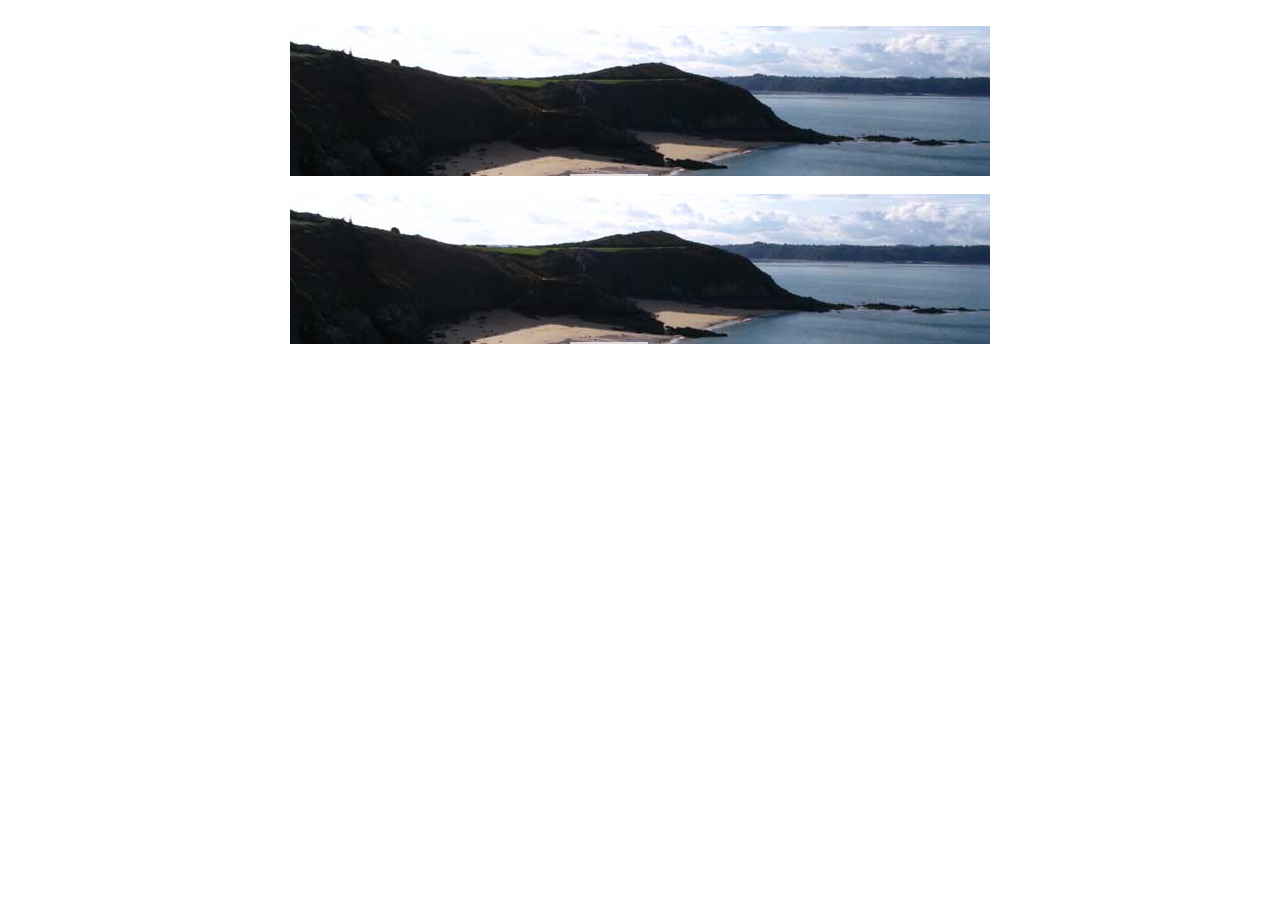
<file: slideshow.html>
<!DOCTYPE html PUBLIC "-//W3C//DTD HTML 4.01//EN" "http://www.w3.org/TR/html4/strict.dtd">
<html><head>
<meta content="text/html; charset=UTF-8" http-equiv="content-type">
<title>Ansuz Slideshow</title>
<link href="slideshow.css" rel="stylesheet" type="text/css" />
<script src="slideshow.js" type="text/javascript"></script>
<script type="text/javascript">
/* reference pour une image
--------------------------------------------------------------------------------
{ url:'visuel_1.jpg', 
  sliding: 'top/bottom/left/right/opacity/hGrowing/vGrowing',
  slidingText: 'default/opacity',
  text: 'Le texte',
  textDelay: 2000, => delai d'apparition du texte (optionnel, default:0)
  textPosition: 'left/right',
  textTop: 70, => position du texte par le haut en pixel
  textLeft:20, => position du texte (optionnel, sinon instruction css margin-left)
  textRight:20, => position du texte (optionnel, sinon instruction css margin-right)
  animationPas:10, => le nombre de pixel à chaque itérations, en pixel
  animationProgress:50, => itération en ms
  animationTextPas:5, => le nombre de pixel à chaque itérations, en pixel (pour le texte)
  animationTextProgress:5, => itération en ms (pour le texte)
}
--------------------------------------------------------------------------------
A propos de la variable text. Si vous utilisez un ' dans votre texte, soit vous l'échappez \', ou vous utilisez des " pour entourer le texte.
ex:
    text: 'un échappement d\'apostrophe'
    text: "un échappement d'apostrophe"
*/

var listeImages = [
    { url:'visuel_1.jpg', 
      sliding: 'top',
      slidingText: 'default',
      textDelay: 1000,
      text: 'Visitez nos cotes sauvages',
      textPosition: 'left',
      textTop: 70,
      textLeft: 40,
      animationPas: 10,
      animationProgress: 50,
      animationTextPas: 5,
      animationTextProgress: 5,
    },
    {
      url:'visuel_2.jpg',
      sliding:'hGrowing',
      slidingText: 'default',
      textDelay: 1000,
      text:'Nos falaises remarquables',
      textPosition:'left',
      textTop:20,
      animationPas:10,
      animationProgress:20,
      animationTextPas:5,
      animationTextProgress:5,
    },
    {
      url:'visuel_3.jpg',
      sliding:'opacity',
      slidingText: 'default',
      textDelay: 1000,
      text:'Protégée du grand large',
      textPosition:'right',
      textTop:100,
      animationPas:0.05,
      animationProgress:50,
      animationTextPas:5,
      animationTextProgress:5,
    },
    {
      url:'visuel_4.jpg',
      sliding:'bottom',
      slidingText: 'opacity',
      textDelay: 1000,
      text:'Notre lagon de mer turquoise',
      textPosition:'left',
      textTop:100,
      animationPas:10,
      animationProgress:50,
      animationTextPas:0.02,
      animationTextProgress:5,
    },
    {
      url:'visuel_5.jpg',
      sliding:'top',
      slidingText: 'opacity',
      textDelay: 1000,
      text:'Sans oublier nos plages de sables fin<br>et nos filles dénudées !',
      textPosition:'right',
      textTop:20,
      animationPas:10,
      animationProgress:50,
      animationTextPas:0.02,
      animationTextProgress:5,
    },
];

// Instancier le slideshow
var monSlideshow = new ClassSlideshow(listeImages);
monSlideshow.name = 'monSlideshow'; //indiquer nom de la var utiliser pour la class
monSlideshow.slideHeight = 150;
monSlideshow.slideWidth = 700;
monSlideshow.slideChangeDelay = 3000; // 3 secondes entre chaque image
monSlideshow.slideContentDiv = 'slideshow'; //la div contenant le slideshow


// Instancier le slideshow
var monSlideshow1 = new ClassSlideshow(listeImages);
monSlideshow1.name = 'monSlideshow1'; //indiquer nom de la var utiliser pour la class
monSlideshow1.slideHeight = 150;
monSlideshow1.slideWidth = 700;
monSlideshow1.slideChangeDelay = 3000; // 3 secondes entre chaque image
monSlideshow1.slideContentDiv = 'slideshow1'; //la div contenant le slideshow

</script>
</head>
<body>

    <br>

    <div id="slideshow">
    </div>
    
    <br>
    
    <div id="slideshow1">
    </div>

<script type="text/javascript">
    // peut aussi etre instancié dans une fonction onload,
    // avec les inconvénients qui en découlent ...
    monSlideshow.createSlideshow();
    monSlideshow1.createSlideshow();
</script>

    
    
</body></html>
</file>
<file: slideshow.css>
/* 
--------------------------------------------------------------------------------
------------- slideshow CSS ----------------------------------------------------
--------------------------------------------------------------------------------
*/
.slideshow-img {
    background-color: white;
    background-repeat: no-repeat;
    background-position: center center;
    border:auto;
    width:100%;
    height:100%;
    z-index:-2;
    position:absolute;
}
.content-text {
    overflow:hidden;
    position:relative;
    color:black; /* You can change */
    text-align:center; /* You can change */
    padding:5px; /* You can change */
    margin-left:20px; /* You can change */
    margin-right:20px; /* You can change */
    z-index:0;
}
.back-trans {
    z-index:-1;
    position:absolute;
    overflow:hidden;
    top:0px;
    bottom:0px;
    left:0px;
    right:0px;
    background-color:white; /* You can change color & opacity */
    filter:alpha(opacity=70);
    opacity:0.7;
}
.pos-left {
    right: 9999px;
}
.pos-right {
    left: 9999px;
}

/* 
--------------------------------------------------------------------------------
------------- player CSS -------------------------------------------------------
--------------------------------------------------------------------------------
*/
.triangle {
    width:0; height:0;
    border:8px solid transparent;
}

.triangle-droit {
    border-left:8px solid #323536;
}
.triangle-gauche {
    border-right:8px solid #323536;
}
.triangle-play {
    border-left:12px solid green;
    float:left;
    cursor: pointer;
}
.container-double {
    cursor: pointer;
    position:relative;
    float:left;
    z-index:11;
}
.second-triangle-droit {
    position:absolute;
    left:8px;
    top:0px;
}
.second-triangle-gauche {
    position:absolute;
    right:8px;
    top:0px;
}
.lecteurSlideShow {
    position:relative;
    background-color:white;
    filter:alpha(opacity=70);
    opacity:0.7;
    overflow:auto;
    padding: 5px 0px 2px 8px;
    width:70px;
    z-index:10;
}
</file>
